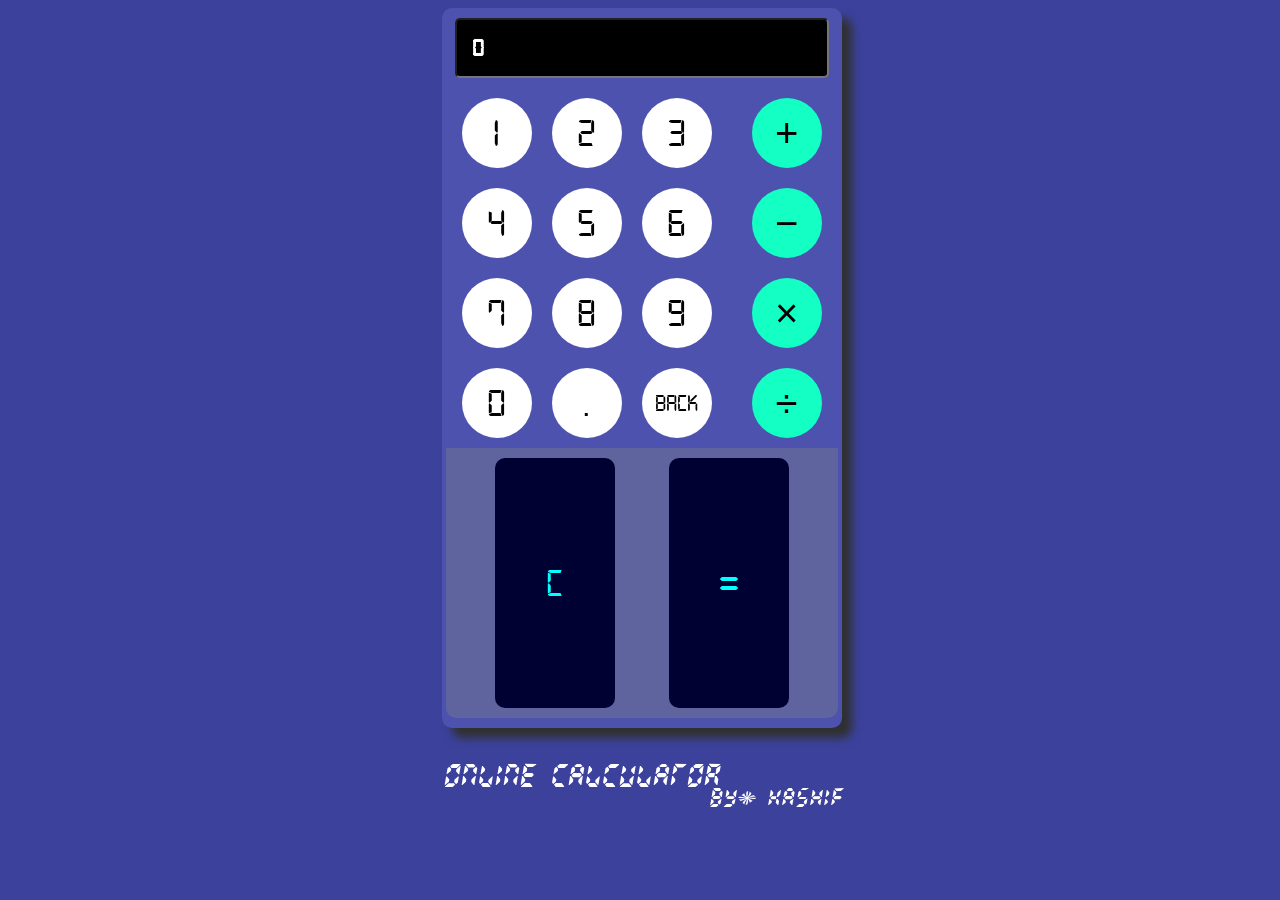
<file: index.html>
<!DOCTYPE html><html lang="en"><head>
  <meta charset="utf-8">
  <title>Calculator</title>
  <base href="https://Kashif161616.github.io/calculator/">
  <meta name="viewport" content="width=device-width, initial-scale=1">
  <link rel="icon" type="image/x-icon" href="favicon.ico">
<style>body{width:99%;height:90vh;background-color:#3c429c;display:flex;justify-content:center;align-items:flex-start}</style><link rel="stylesheet" href="styles.33088a8fa7713cc0.css" media="print" onload="this.media='all'"><noscript><link rel="stylesheet" href="styles.33088a8fa7713cc0.css"></noscript></head>
<body>
  <app-root></app-root>
<script src="runtime.85fddc4793437ab4.js" type="module"></script><script src="polyfills.2e297b0d7269a959.js" type="module"></script><script src="main.6113e75a9c9c2e5d.js" type="module"></script>

</body></html>
</file>
<file: styles.33088a8fa7713cc0.css>
@font-face{font-family:digital;src:url(digital-7.f005fbcc67937e65.ttf)}@font-face{font-family:radioland;src:url(RADIOLAND.d89f4932ec603713.TTF)}body{width:99%;height:90vh;background-color:#3c429c;display:flex;justify-content:center;align-items:flex-start}.mycalc{border:none;display:flex;flex-direction:column;align-items:center;width:400px;height:80vh;border-radius:10px;background-color:#4c52ad;box-shadow:10px 10px 10px #303030}.all-btn{display:flex}.all-btn-numbers{width:290px;display:flex;flex-wrap:wrap}.all-btn-signs{display:flex;flex-direction:column}.all-btn-numbers button{background-color:#fff;border:none;margin:10px;color:#000;font-size:40px;font-family:digital;font-style:bold;border-radius:70px;width:70px;height:70px;display:flex;justify-content:center;align-items:center}#back{font-size:24px;font-family:digital;font-style:bold}.all-btn-signs button{background-color:#14ffc4;border:none;margin:10px;color:#000;font-size:40px;border-radius:70px;width:70px;height:70px;display:flex;justify-content:center;align-items:center;font-weight:100}.all-btn-signs button:hover{cursor:pointer;box-shadow:0 0 20px 5px #00e9fa}.all-btn-numbers button:hover{cursor:pointer;box-shadow:0 0 20px 5px #fff}.btn-extra{display:flex}.btn-extra button{background-color:#fff;color:#000}.btn-extra button:hover{cursor:pointer;box-shadow:0 0 20px 5px #fff}.btn-clear-equals{justify-content:space-evenly;width:98%;flex:1;background-color:#8080805b;border-bottom-left-radius:10px;border-bottom-right-radius:10px;margin-bottom:10px;display:flex;flex-direction:row;flex-wrap:wrap}.btn-clear-equals button{width:120px;padding:5px;margin:10px 5px;border-radius:10px;border:none}#clear{color:#0ff;background-color:#000133;font-size:40px;font-family:digital;font-style:bold}#equals{color:#0ff;background-color:#000133;font-size:60px;font-family:digital;font-style:bold}#clear:hover,#equals:hover{cursor:pointer;background-color:#fff;box-shadow:0 0 20px 5px #d4d4d4}input{width:85%;margin:10px 0;font-size:25px;color:#fff;padding:15px;font-weight:700;border-radius:5px;background-color:#000;font-family:digital}.onlinecalculator{text-align:left;padding-top:40px;font-size:25px;color:#fff;font-family:radioland}.kashif{text-align:right;font-size:20px;color:#fff;font-family:radioland}
</file>
